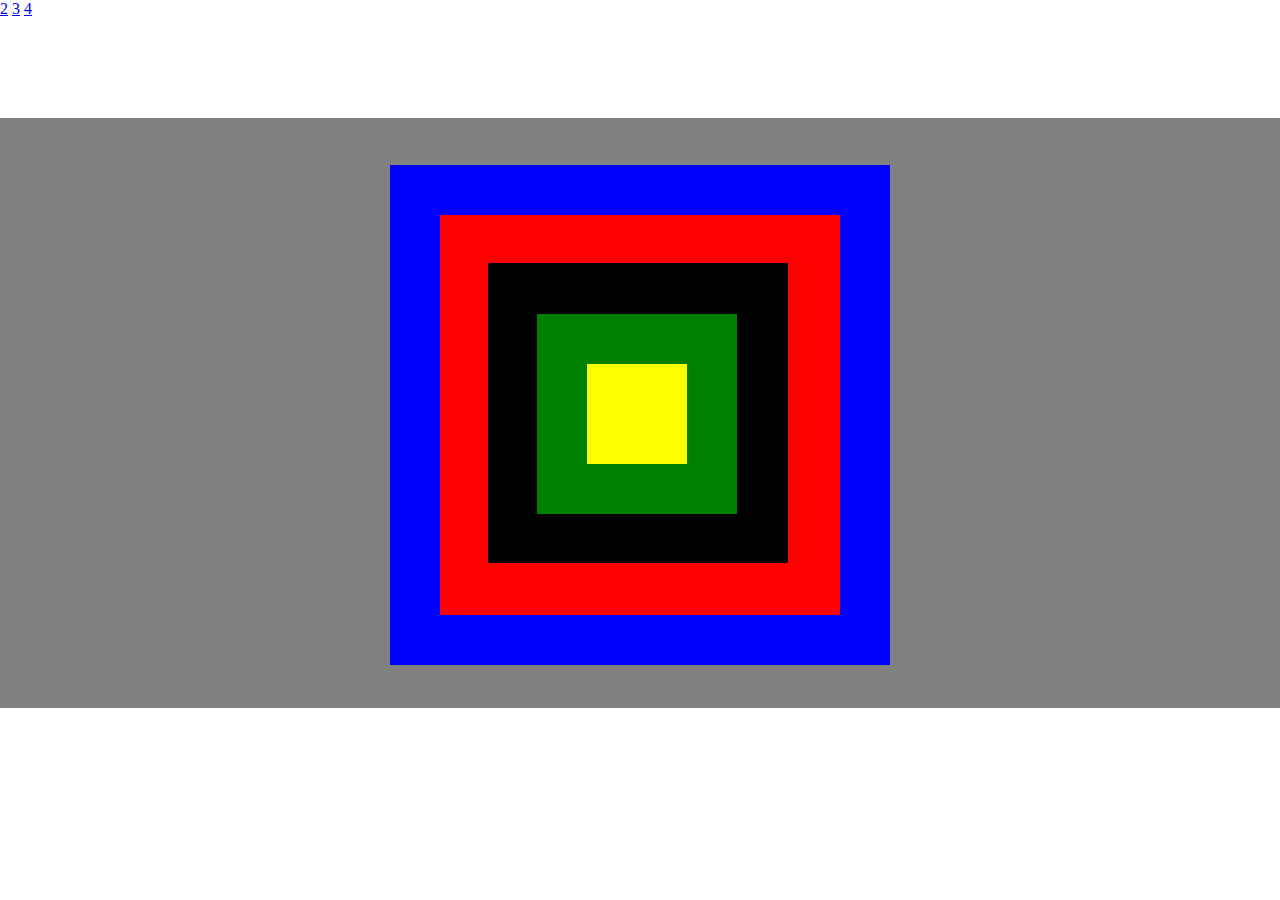
<file: index.html>
<!DOCTYPE html>
<html lang="en">
<head>
    <meta charset="UTF-8">
    <meta name="viewport" content="width=device-width, initial-scale=1.0">
    <title>quadrados</title>
    <link rel="stylesheet" href="style.css">
</head>
<body>
    <header>
        <a href="two.html">2</a>
        <a href="three.html">3</a>
        <a href="four.html">4</a>
    </header>
    <main>

        <div class="container">
      <div class="second-container">
        <div class="third">
          <div class="fourth">
            <div class="innermost-container"></div>
          </div>
        </div>
      </div>
    </div>
</main>
</body>
</html>
</file>
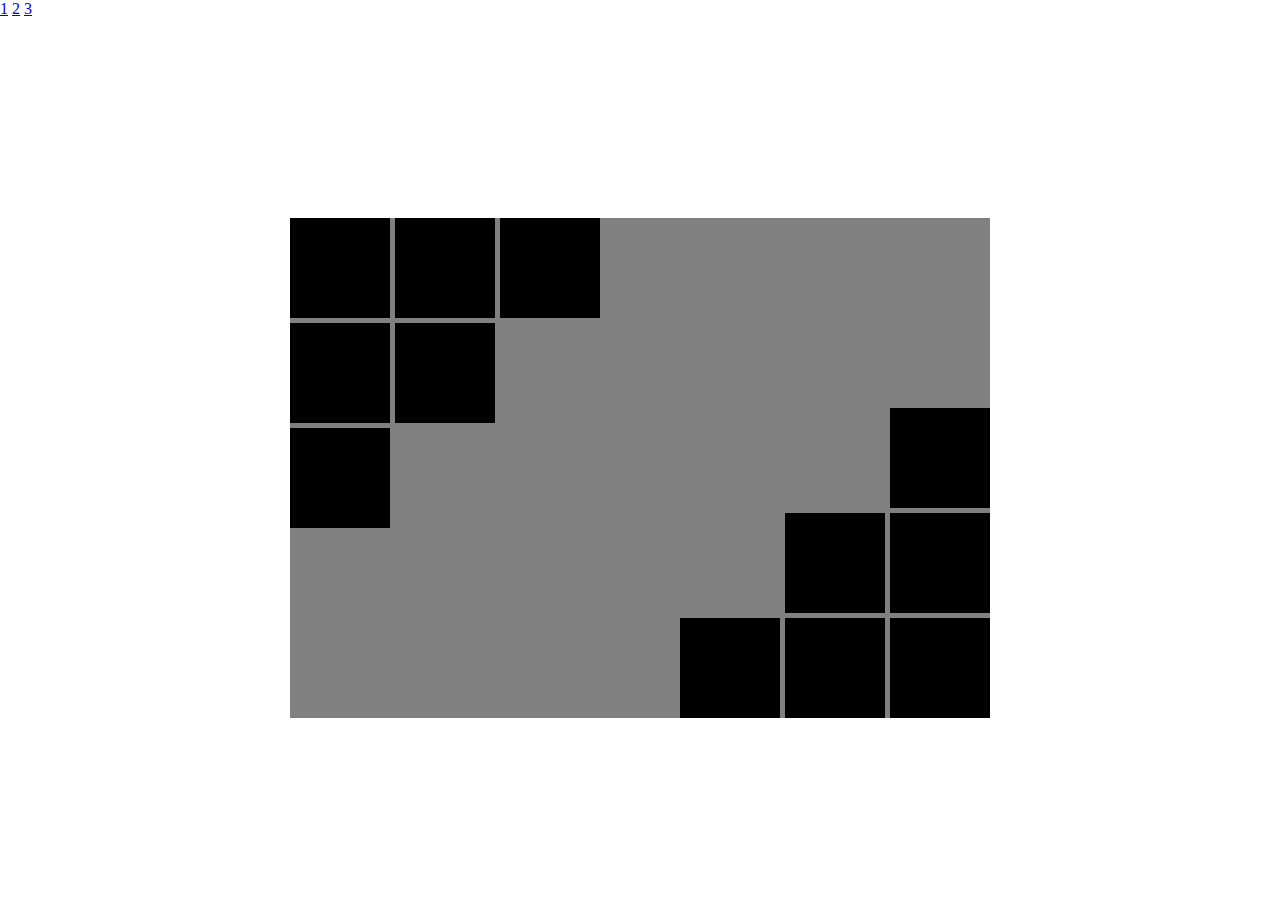
<file: four.html>
<!DOCTYPE html>
<html lang="pt-br">

<head>
    <meta charset="UTF-8">
    <meta http-equiv="X-UA-Compatible" content="IE=edge">
    <meta name="viewport" content="width=device-width, initial-scale=1.0">
    <link rel="stylesheet" href="style4.css">
    <title>CSS Position-float - 04</title>
</head>

<body>
    <header>
        <a href="index.html">1</a>
        <a href="two.html">2</a>
        <a href="three.html">3</a>
    </header>
    <div class="container">
        <div id="q1"></div>
        <div id="q2"></div>
        <div id="q3"></div>
        <div id="q4"></div>
        <div id="q5"></div>
        <div id="q6"></div>
        <div id="q7"></div>
        <div id="q8"></div>
        <div id="q9"></div>
        <div id="q10"></div>
        <div id="q11"></div>
        <div id="q12"></div>
    </div>

</body>

</html>
</file>
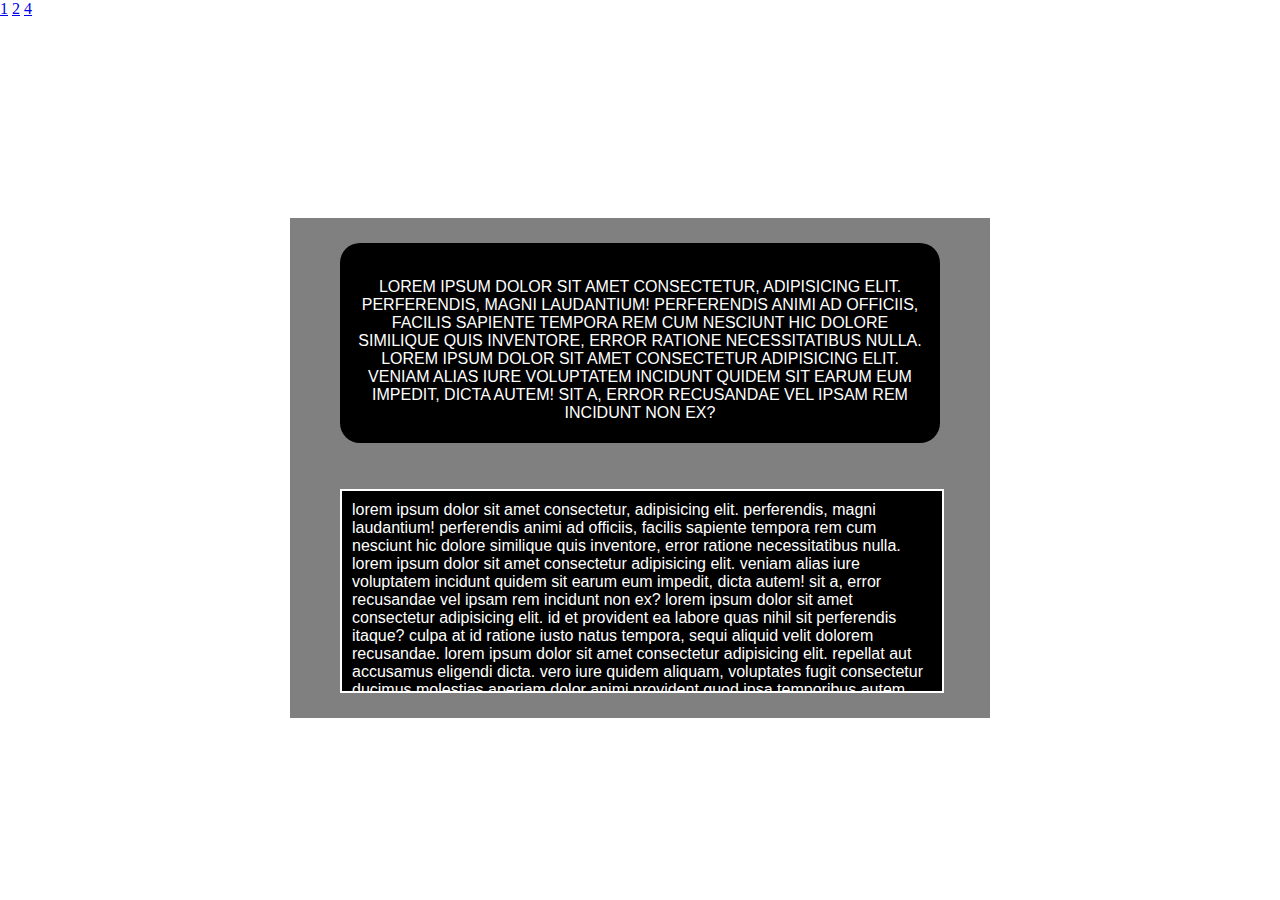
<file: three.html>
<!DOCTYPE html>
<html lang="pt-br">

<head>
    <meta charset="UTF-8">
    <meta http-equiv="X-UA-Compatible" content="IE=edge">
    <meta name="viewport" content="width=device-width, initial-scale=1.0">
    <link rel="stylesheet" href="style3.css">
    <title>CSS Position - 03</title>
</head>

<body>
  <header>
    <a href="index.html">1</a>
    <a href="two.html">2</a>
    <a href="four.html">4</a>
</header>
    <div class="container">
        <div class="d1">
            <p class="p1">Lorem ipsum dolor sit amet consectetur, adipisicing elit. Perferendis, magni laudantium!
                Perferendis animi ad officiis, facilis sapiente tempora rem cum nesciunt hic dolore similique quis
                inventore, error ratione necessitatibus nulla. Lorem ipsum dolor sit amet consectetur adipisicing elit.
                Veniam alias iure voluptatem incidunt quidem sit earum eum impedit, dicta autem! Sit a, error recusandae
                vel ipsam rem incidunt non ex?</p>
        </div>
        <div class="d2">
            <p class="p2">Lorem ipsum dolor sit amet consectetur, adipisicing elit. Perferendis, magni laudantium!
                Perferendis animi ad officiis, facilis sapiente tempora rem cum nesciunt hic dolore similique quis
                inventore, error ratione necessitatibus nulla. Lorem ipsum dolor sit amet consectetur adipisicing elit.
                Veniam alias iure voluptatem incidunt quidem sit earum eum impedit, dicta autem! Sit a, error recusandae
                vel ipsam rem incidunt non ex? Lorem ipsum dolor sit amet consectetur adipisicing elit. Id et provident
                ea labore quas nihil sit perferendis itaque? Culpa at id ratione iusto natus tempora, sequi aliquid
                velit dolorem recusandae. Lorem ipsum dolor sit amet consectetur adipisicing elit. Repellat aut
                accusamus eligendi dicta. Vero iure quidem aliquam, voluptates fugit consectetur ducimus molestias
                aperiam dolor animi provident quod ipsa temporibus autem. Lorem ipsum dolor sit amet consectetur
                adipisicing elit. Sunt quam possimus fugiat exercitationem architecto consequuntur, facilis dolore nisi
                rerum? Itaque minima reprehenderit odio, fugiat labore et dignissimos deserunt provident. Ullam.</p>
        </div>
    </div>
</body>

</html>
</file>
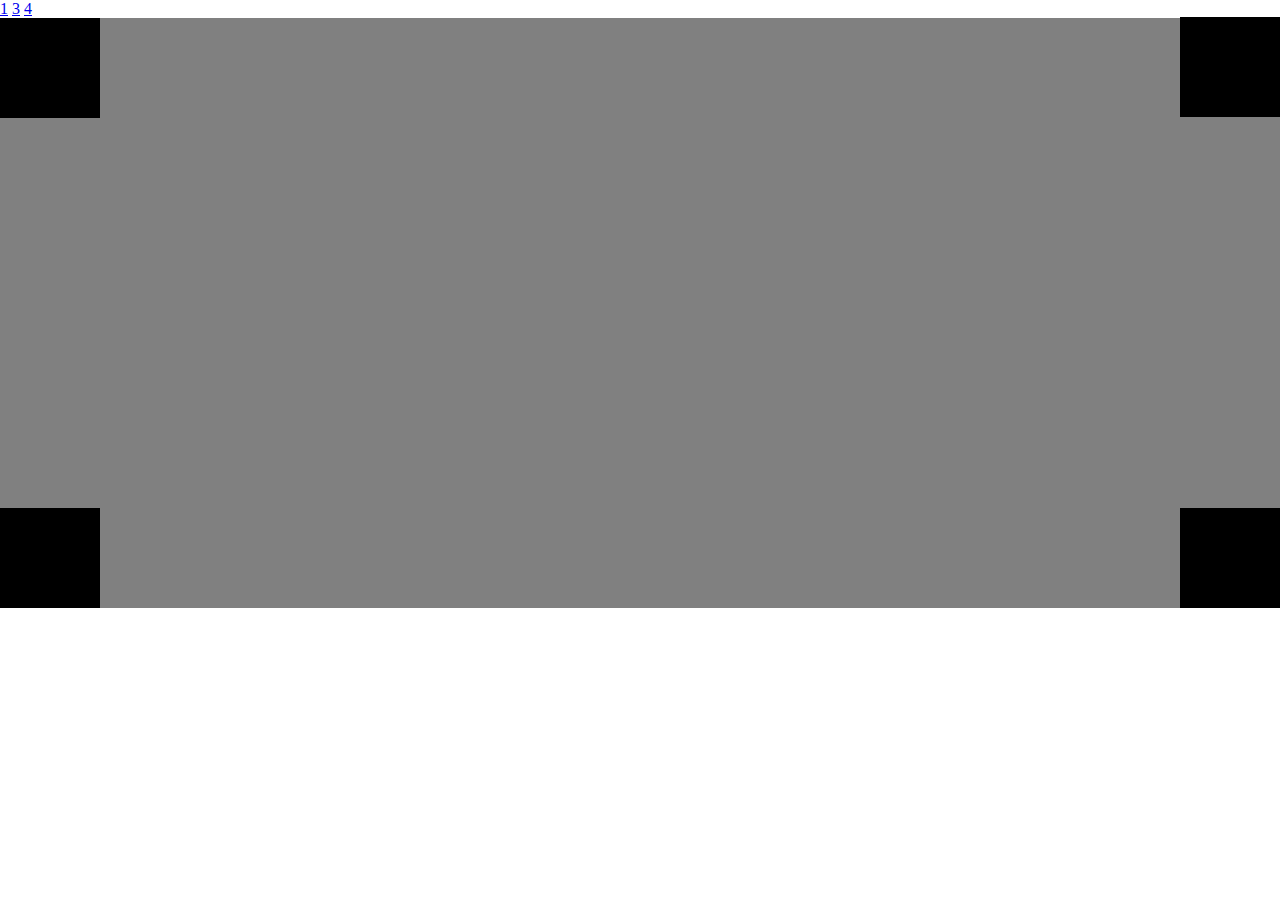
<file: two.html>
<!DOCTYPE html>
<html lang="en">
<head>
    <meta charset="UTF-8">
    <meta name="viewport" content="width=device-width, initial-scale=1.0">
    <title>blocos</title>
    <link rel="stylesheet" href="style.css">
</head>

<body>
    <header>
        <a href="index.html">1</a>
        <a href="three.html">3</a>
        <a href="four.html">4</a>
    </header>
    <main class="bottom" >
<div id="left1" class="bloco">


</div>
<div id="left2" class="bloco">

</div>
<div class="bloco" id="right1"></div>
<div class="bloco" id="right2"></div>
    </main>
</body>
</html>
</file>
<file: style.css>
body {
  height: 100%;
  margin: 0;
}
main{
  padding-top: -15px;
  background-color: grey;
  height: 590px;
  position: relative;
  margin: auto;
  top: 20%;
  

}

.container {
  width: 500px;
  height: 500px;
  background-color: blue;
  margin: 0 auto;
  position: relative;
  top: 8%;
}

.second-container {
  width: 400px;
  height: 400px;
  background-color: red;
  margin: 100px;
  position: relative;
  top: 10%;
  right: 10%;
}
.third {
  width: 300px;
  height: 300px;
  background-color: black;
  margin: 100px;
  position: relative;
  top: 12%;
  right: 13%;
}
.fourth{
  width: 200px;
  height: 200px;
  background-color:green;
  margin: 100px;
  position: relative;
  top: 17%;
  right: 17%;
}

.innermost-container {
  width: 100px;
  height: 100px;
  background-color: yellow;
  position: absolute;
  top: 50%;
  left: 50%;
  transform: translate(-50%, -50%);
}
.bloco{
    background-color: black;
}
#left1{
    width: 100px;
    height: 100px;
    
    position: relative;
    top: 10;
    
}
#left2{
    width: 100px;
    height: 100px;
    top: 390px;
    position: relative;
  
    
}
#right1{
    width: 100px;
    height: 100px;
   bottom: 34%;
    float: right;
    position: relative;
  
}
#right2{
    width: 100px;
    height: 100px;
   top: 290px;
   left: 100px;
    float: right;
    position: relative;
}


.bottom{
    padding-top: -15px;
    background-color: grey;
    height: 590px;
    position: relative;
   
    top: 50%;
    
  
  }
  .text1{
    width: 400px;
    border-radius: 05%;
    height: 200px;
    background-color: black;
    margin: 100px;
    position: absolute;
    color: white;
    top: -90px;
    right: 19%;
    }
  .text2{
    width: 400px;
    
    height: 200px;
    background-color: black;
    margin: 100px;
    position: relative;
    color: white;
    overflow-y: scroll;
    text-align: center;
    bottom: 60px;
    right: -19%;
    top: 250px;
  }
  .letter{
    font-size: larger;
    padding-top: 30px;
    
    text-align: center;
    
  }
  .letter2{
    font-size: larger;
    padding-top: 20px;
    
    text-align: center;
    
  }
  .main2{
    padding-top: -15px;
    background-color: grey;
    height: 50vh;
    position: relative;
    margin: auto;
    top: 20%;
   max-width: 50vw;
    padding-bottom: -200px;
    
  
  }
</file>
<file: style4.css>
* {
    margin: 0px;
    padding: 0px;
}

.container {
    width: 700px;
    height: 500px;
    background-color: grey;
    position: relative;
    top: calc(50vh - 250px);
    left: calc(50vw - 350px);
    position: relative;
}

div {
    width: 100px;
    height: 100px;
    background-color: black;
}

#q1 {
    position: absolute;
    top: 0px;
    left: 0px;
}

#q2 {
    position: absolute;
    top: 0px;
    left: 105px;
}

#q3 {
    position: absolute;
    top: 0px;
    left: 210px;
}

#q4 {
    position: absolute;
    top: 105px;
    left: 0px;
}

#q5 {
    position: absolute;
    top: 105px;
    left: 105px;
}

#q6 {
    position: absolute;
    top: 210px;
    left: 0px;
}

#q7 {
    position: absolute;
    bottom: 0px;
    right: 0px;
}

#q8 {
    position: absolute;
    bottom: 105px;
    right: 0px;
}

#q9 {
    position: absolute;
    bottom: 0px;
    right: 105px;
}

#q10 {
    position: absolute;
    bottom: 0px;
    right: 210px;
}

#q11 {
    position: absolute;
    bottom: 105px;
    right: 105px;
}

#q12 {
    position: absolute;
    bottom: 210px;
    right: 0px;
}
</file>
<file: style3.css>
* {
    margin: 0px;
    padding: 0px;
}

.container {
    width: 700px;
    height: 500px;
    background-color: grey;
    position: relative;
    top: calc(50vh - 250px);
    left: calc(50vw - 350px);
}

.d1 {
    width: 600px;
    height: 200px;
    background-color: black;
    position: absolute;
    top: 25px;
    left: 50px;
    border-radius: 20px;
}

.p1 {
    font-family: sans-serif;
    color: white;
    padding: 10px;
    padding-top: 35px;
    text-align: center;
    text-transform: uppercase;
}

.d2 {
    width: 600px;
    height: 200px;
    background-color: black;
    position: absolute;
    bottom: 25px;
    left: 50px;
    border: 2px solid white;
    overflow-y: scroll;
}

.p2 {
    font-family: sans-serif;
    color: white;
    padding: 10px;
    text-transform: lowercase;
}
</file>
